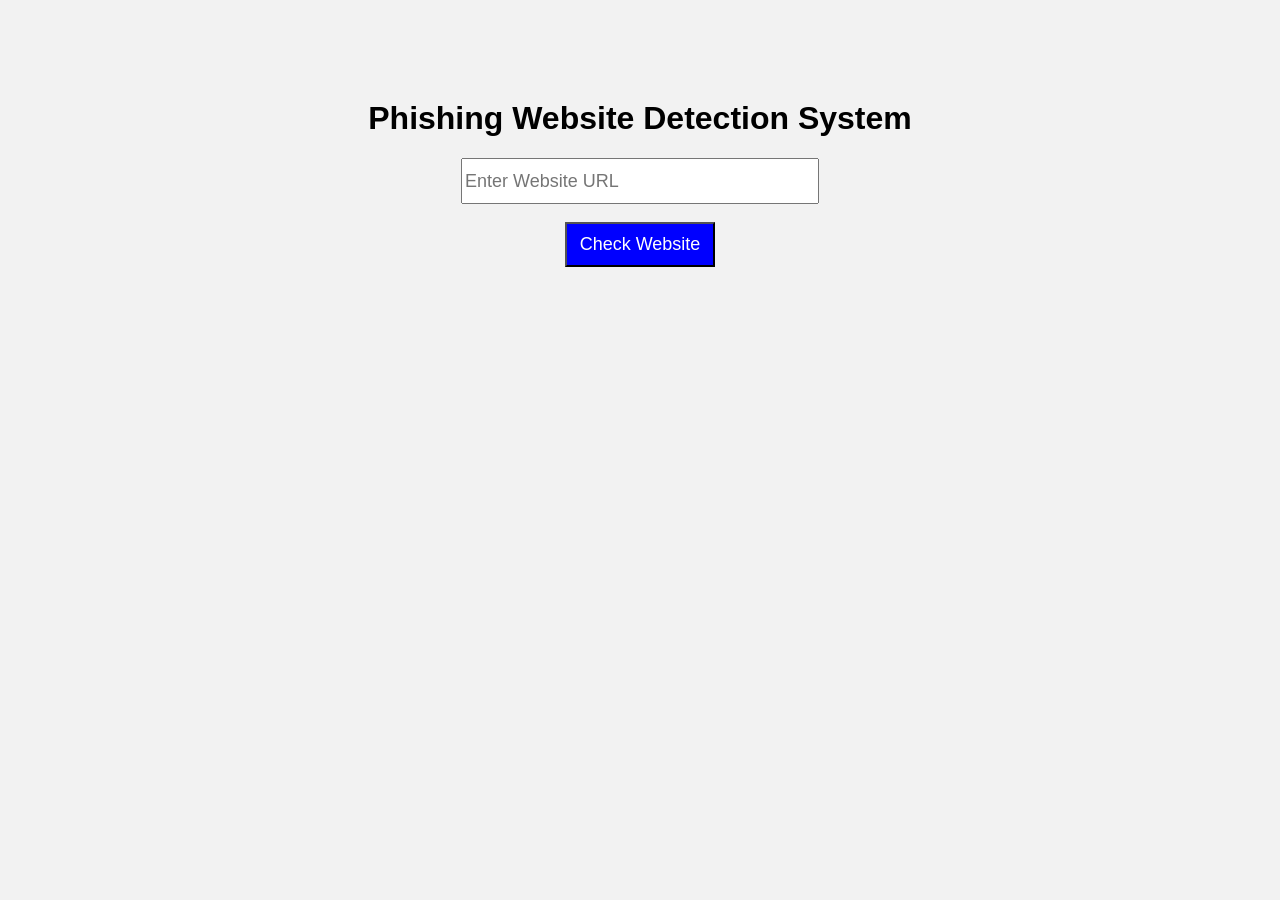
<file: frontend/index.html>
<!DOCTYPE html>
<html>
<head>

<title>Phishing Website Detection System</title>

<link rel="stylesheet" href="style.css">

</head>

<body>

<div class="container">

<h1>Phishing Website Detection System</h1>

<input
type="text"
id="urlInput"
placeholder="Enter Website URL">

<br><br>

<button onclick="checkURL()">

Check Website

</button>

<br><br>

<h2 id="result"></h2>

</div>

<script src="script.js"></script>

</body>
</html>
</file>
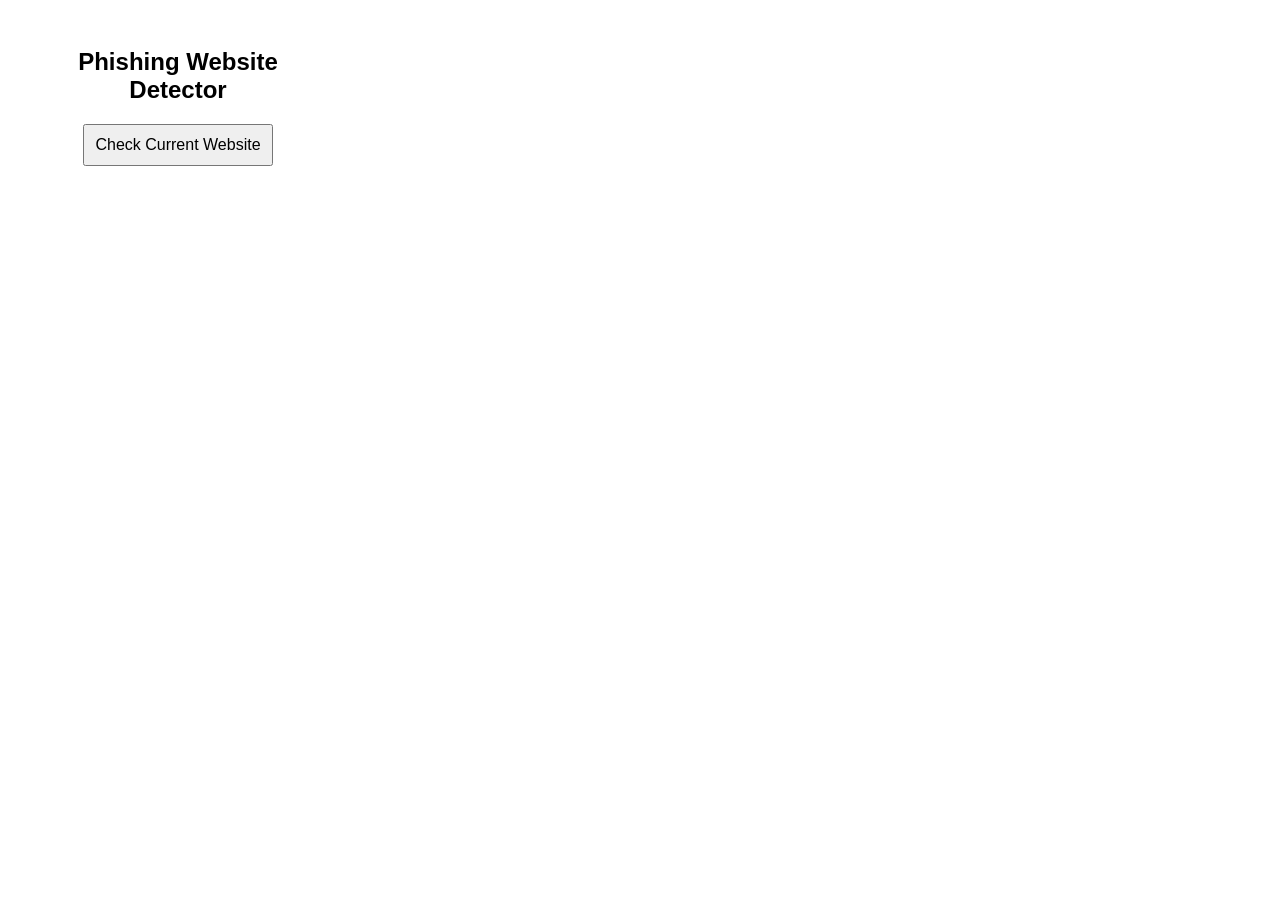
<file: browser-extension/popup.html>
<!DOCTYPE html>
<html>
<head>
    <title>Phishing Detector</title>
    <link rel="stylesheet" href="style.css">
</head>

<body>

<h2>Phishing Website Detector</h2>

<button id="checkBtn">
    Check Current Website
</button>

<p id="result"></p>

<script src="popup.js"></script>

</body>
</html>
</file>
<file: frontend/style.css>
body{
background:#f2f2f2;
font-family:Arial;
text-align:center;
}

.container{
margin-top:100px;
}

input{
width:350px;
height:40px;
font-size:18px;
}

button{
width:150px;
height:45px;
font-size:18px;
background:blue;
color:white;
}
</file>
<file: browser-extension/style.css>
body{

    width:300px;
    padding:20px;
    text-align:center;
    font-family:Arial;

}

button{

    padding:10px;
    font-size:16px;

}

#result{

    margin-top:20px;
    font-weight:bold;

}
</file>
